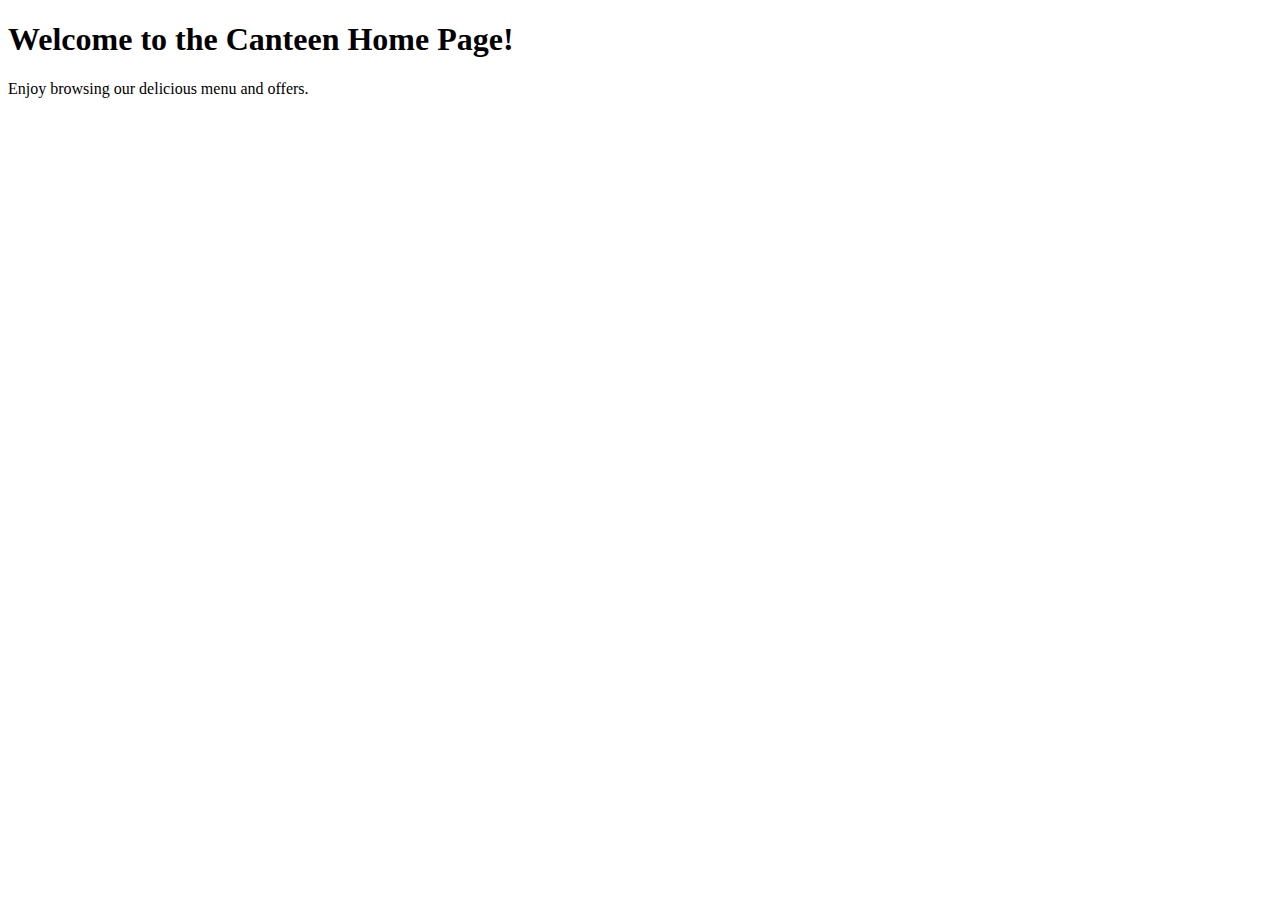
<file: home.html>
<!DOCTYPE html>
<html lang="en">
<head>
  <meta charset="UTF-8">
  <meta name="viewport" content="width=device-width, initial-scale=1.0">
  <title>Home</title>
</head>
<body>
  <h1>Welcome to the Canteen Home Page!</h1>
  <p>Enjoy browsing our delicious menu and offers.</p>
</body>
</html>
</file>
